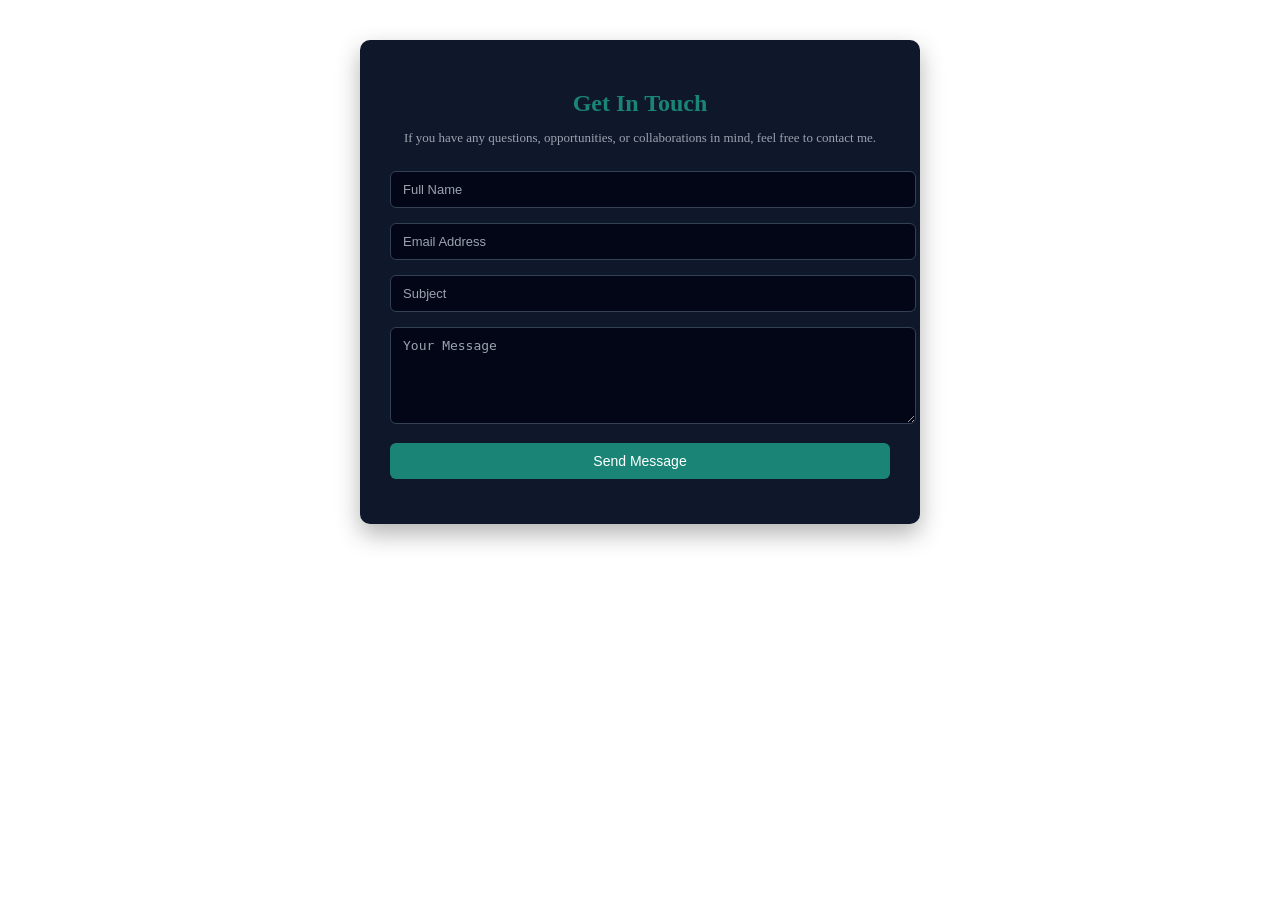
<file: sifContact.html>
<!DOCTYPE html>
<html lang="en">
<head>
    <meta charset="UTF-8">
    <meta name="viewport" content="width=device-width, initial-scale=1.0">
    <title>contact me</title>

    <style>
        .contactForm {
    max-width: 500px;
    margin: 40px auto;
    padding: 30px;
    background-color: #0f172a;
    border-radius: 10px;
    box-shadow: 0 10px 25px rgba(0, 0, 0, 0.3);
    color: #e5e7eb;
}

.contactForm h2 {
    text-align: center;
    color: #1a8577;
    margin-bottom: 10px;
}

.contactForm p {
    text-align: center;
    font-size: 13px;
    color: #9ca3af;
    margin-bottom: 25px;
}

.formRow {
    margin-bottom: 15px;
}

.formRow input,
.formRow textarea {
    width: 100%;
    padding: 10px 12px;
    font-size: 13px;
    border-radius: 6px;
    border: 1px solid #334155;
    background-color: #020617;
    color: #e5e7eb;
    outline: none;
}

.formRow input::placeholder,
.formRow textarea::placeholder {
    color: #9ca3af;
}

.formRow input:focus,
.formRow textarea:focus {
    border-color: #1a8577;
}

.formRow button {
    width: 100%;
    padding: 10px;
    background-color: #1a8577;
    color: #ffffff;
    border: none;
    border-radius: 6px;
    font-size: 14px;
    cursor: pointer;
    transition: background-color 0.3s ease;
}

.formRow button:hover {
    background-color: #146b60;
}

    </style>


</head>
<body>
    <div class="contactForm">
    <h2>Get In Touch</h2>
    <p>If you have any questions, opportunities, or collaborations in mind, feel free to contact me.</p>

    <form>
        <div class="formRow">
            <input type="text" placeholder="Full Name" required>
        </div>

        <div class="formRow">
            <input type="email" placeholder="Email Address" required>
        </div>

        <div class="formRow">
            <input type="text" placeholder="Subject">
        </div>

        <div class="formRow">
            <textarea rows="5" placeholder="Your Message" required></textarea>
        </div>

        <div class="formRow">
            <button type="submit">Send Message</button>
        </div>
    </form>
</div>

</body>
</html>
</file>
